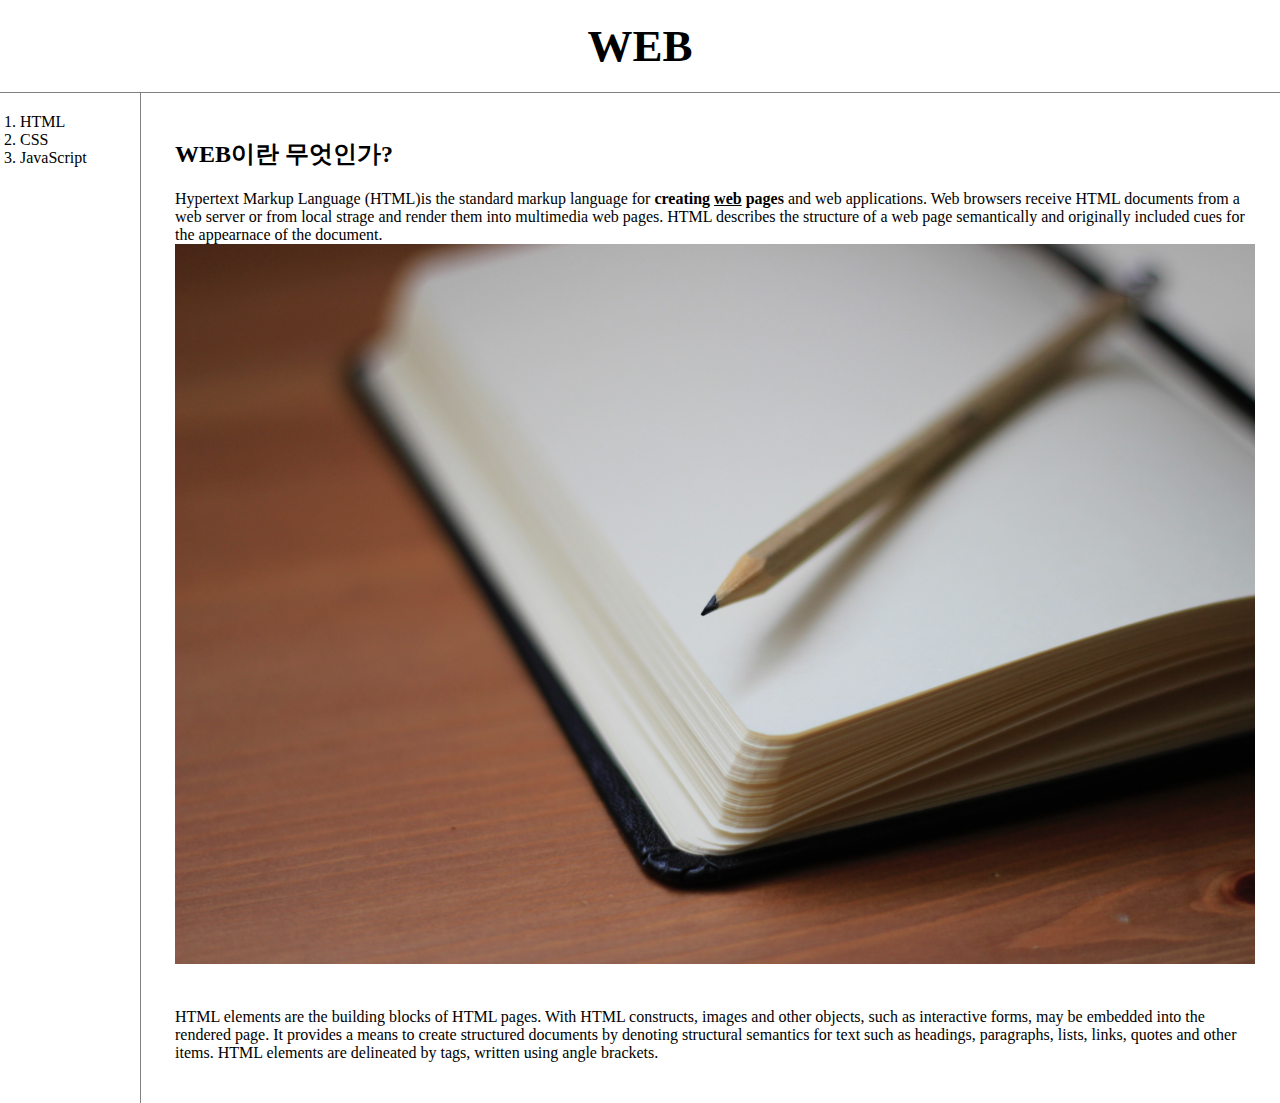
<file: index.html>
<!DOCTYPE HTML>
<html>
  <head>
    <title>WEB1 - Welcome</title>
    <meta charset="utf-8">
    <link rel="stylesheet" href="style.css">
  </head>
<body>
  <h1><a href="index.html"target="_blank">WEB</a></h1>
<div id="grid">
<ol>
  <li><a href="1.html" target="_blank">HTML</a></li>
  <li><a href="2.html" target="_blank">CSS</a></li>
  <li><a href="3.html" target="_blank">JavaScript</a></li>
</ol>
<div id="article">
<h2>WEB이란 무엇인가?</h2>
<p><a href="https://www.w3.org/TR/html5/" target="_blank" title="HTML5 specification">
Hypertext Markup Language (HTML)</a>is the standard markup language for <strong>creating <U>web</U> pages</strong> and web applications.
Web browsers receive HTML documents from a web server or from local strage and render them into multimedia web pages.
HTML describes the structure of a web page semantically and originally included cues for the
appearnace of the document.
<img src="coding.jpg" width="100%">
</p><p style="margin-top:40px;">HTML elements are the building blocks of HTML pages.
With HTML constructs, images and other objects, such as interactive forms, may be embedded into the rendered page.
It provides a means to create structured documents by denoting structural semantics for text such as headings, paragraphs, lists, links, quotes and other items.
HTML elements are delineated by tags, written using angle brackets.</p>
</div>
</div>
</body>
</html>
</file>
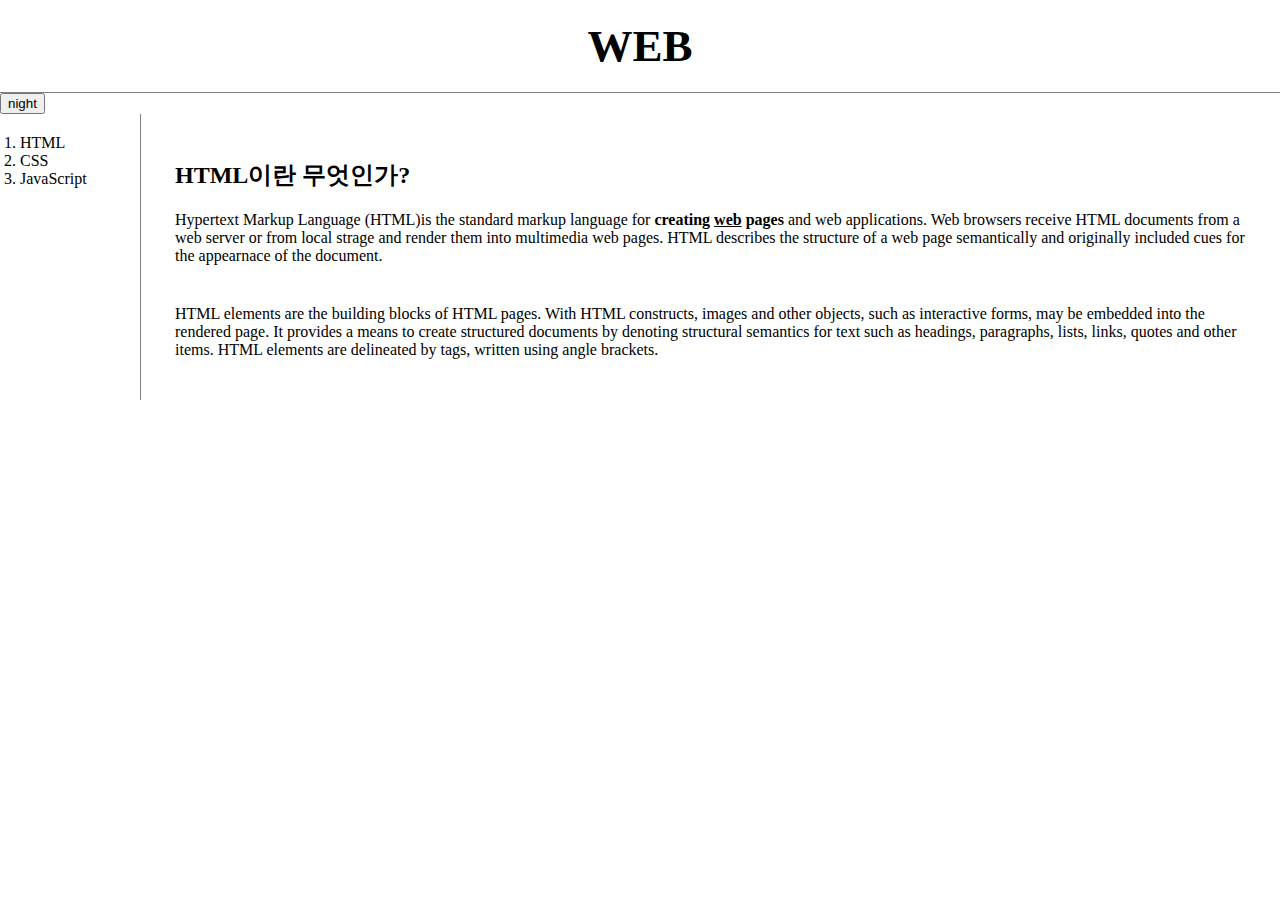
<file: 1.html>
<!DOCTYPE HTML>
<html>
  <head>
    <title>WEB1 - HTML</title>
    <meta charset="utf-8">
    <script src="https://github.com/cwj0321/WEB1/blob/main/jquery-3.6.0.min.js"></script>
    <script src="color.js"></script>
    <link rel="stylesheet" href="style.css">
  </head>
<body>
  <h1><a href="index.html" target="_blank">WEB</a></h1>
  <input type="button" value="night" onclick="nightDayHandler(this);">
<div id="grid">
<ol>
  <li><a href="1.html" target="_blank">HTML</a></li>
  <li><a href="2.html" target="_blank">CSS</a></li>
  <li><a href="3.html" target="_blank">JavaScript</a></li>
</ol>
<div id="article">
<h2>HTML이란 무엇인가?</h2>
<p><a href="https://www.w3.org/TR/html5/" target="_blank" title="HTML5 specification">
Hypertext Markup Language (HTML)</a>is the standard markup language for <strong>creating <U>web</U> pages</strong> and web applications.
Web browsers receive HTML documents from a web server or from local strage and render them into multimedia web pages.
HTML describes the structure of a web page semantically and originally included cues for the
appearnace of the document.
</p><p style="margin-top:40px;">HTML elements are the building blocks of HTML pages.
With HTML constructs, images and other objects, such as interactive forms, may be embedded into the rendered page.
It provides a means to create structured documents by denoting structural semantics for text such as headings, paragraphs, lists, links, quotes and other items.
HTML elements are delineated by tags, written using angle brackets.</p>
</div>
</div>
</body>
</html>
</file>
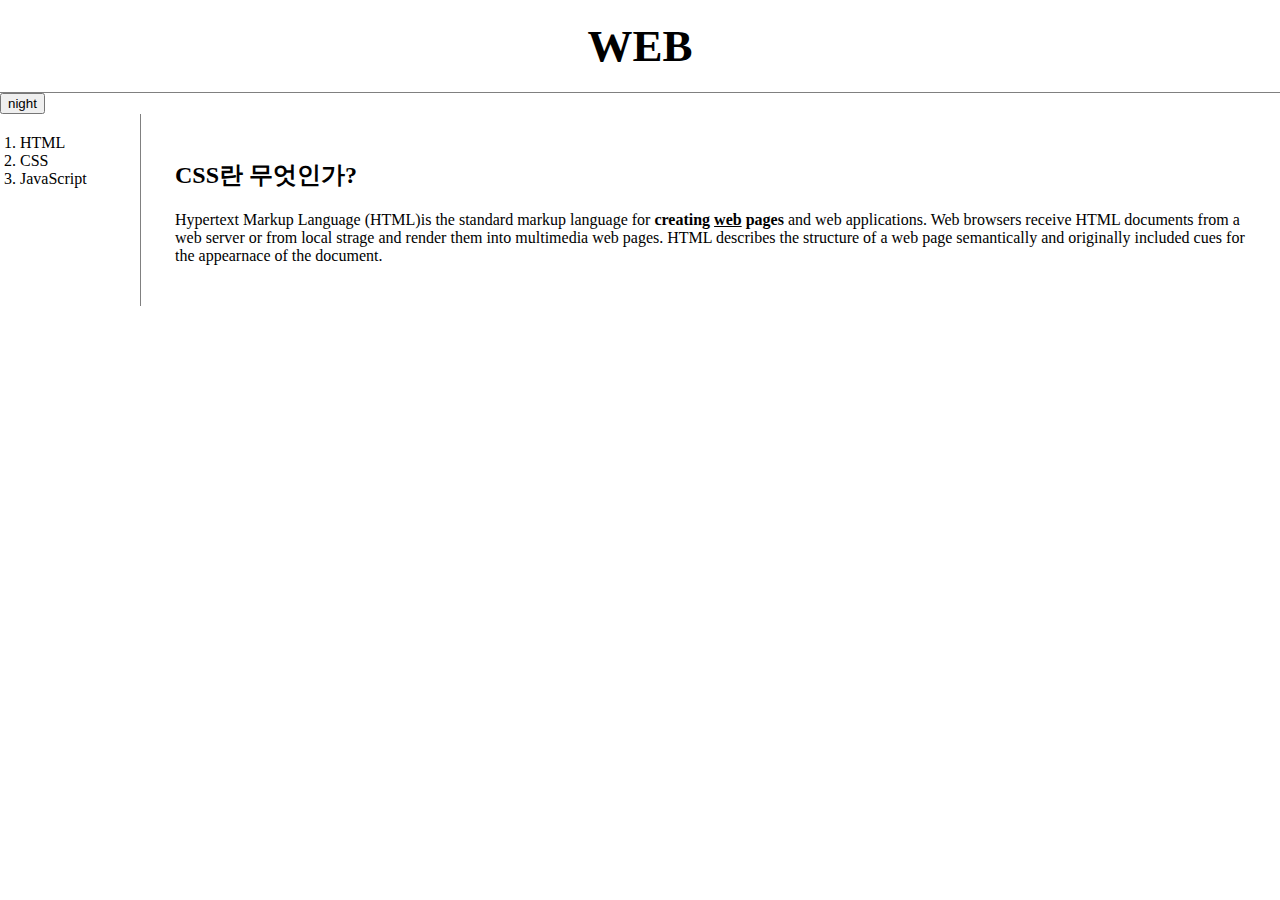
<file: 2.html>
<!DOCTYPE HTML>
<html>
  <head>
    <title>WEB1 - CSS</title>
    <meta charset="utf-8">
    <script src="jquery-3.6.0.min.js"></script>
    <script src="color.js"></script>
    <link rel="stylesheet" href="style.css">
  </head>
<body>
  <h1><a href="index.html" target="_blank">WEB</a></h1>
<input type="button" value="night" onclick="nightDayHandler(this);">
<div id="grid">
<ol>
  <li><a href="1.html" target="_blank">HTML</a></li>
  <li><a href="2.html" target="_blank">CSS</a></li>
  <li><a href="3.html" target="_blank">JavaScript</a></li>
</ol>
<div id="article">
<h2>CSS란 무엇인가?</h2>
<p><a href="https://www.w3.org/TR/html5/" target="_blank" title="HTML5 specification">
Hypertext Markup Language (HTML)</a>is the standard markup language for <strong>creating <U>web</U> pages</strong> and web applications.
Web browsers receive HTML documents from a web server or from local strage and render them into multimedia web pages.
HTML describes the structure of a web page semantically and originally included cues for the
appearnace of the document.
</div>
</div>
</body>
</html>
</file>
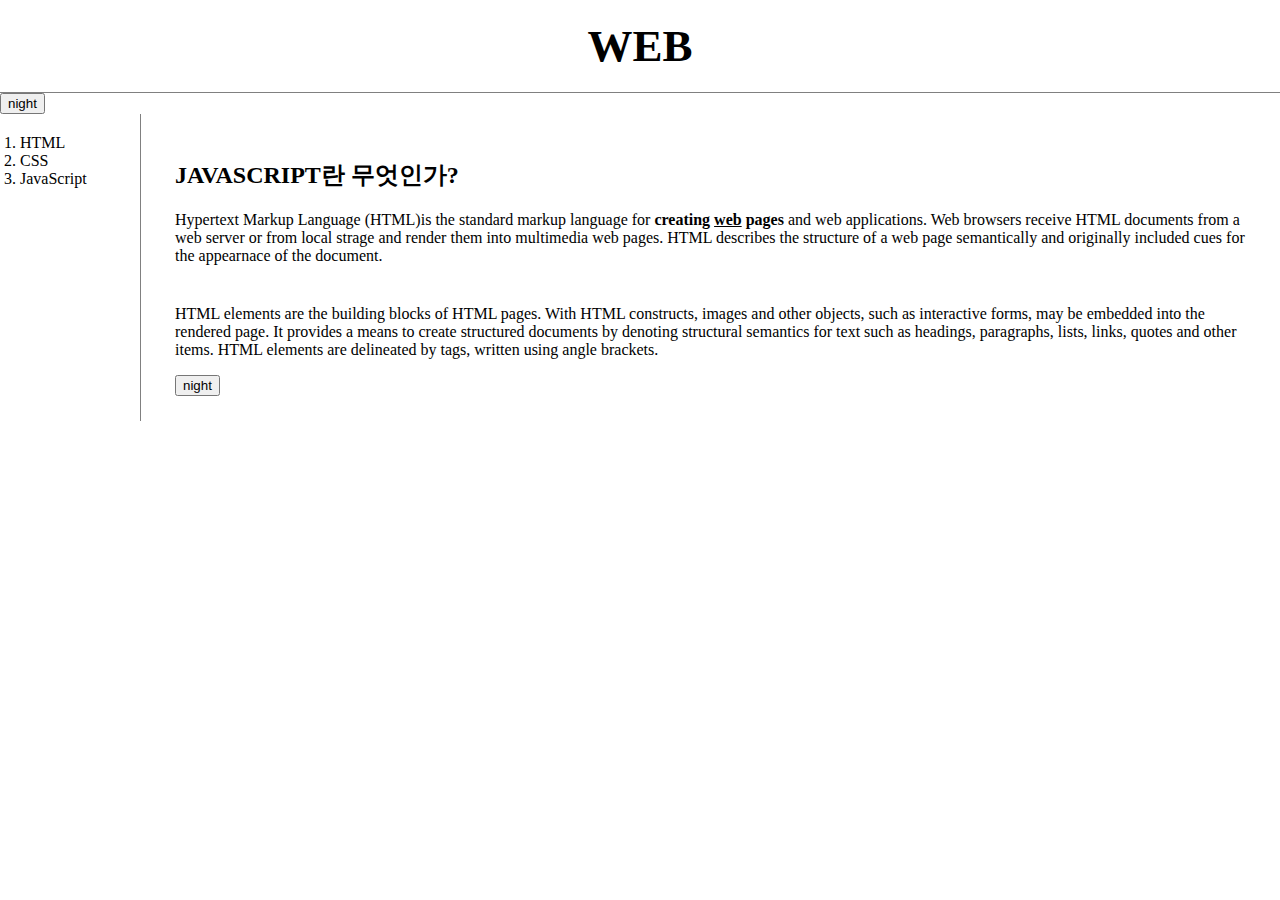
<file: 3.html>
<!DOCTYPE HTML>
<html>
  <head>
    <title>WEB1 - JAVASCRIPT</title>
    <meta charset="utf-8">
    <script src="https://github.com/cwj0321/WEB1/blob/main/jquery-3.6.0.min.js"></script>
    <script src="color.js"></script>
    <link rel="stylesheet" href="style.css">
  </head>
<body>
  <h1><a href="index.html" target="_blank">WEB</a></h1>
  <input type="button" value="night" onclick="nightDayHandler(this);">
<div id="grid">
<ol>
  <li><a href="1.html" target="_blank">HTML</a></li>
  <li><a href="2.html" target="_blank">CSS</a></li>
  <li><a href="3.html" target="_blank">JavaScript</a></li>
</ol>
<div id="article">
<h2>JAVASCRIPT란 무엇인가?</h2>
<p><a href="https://www.w3.org/TR/html5/" target="_blank" title="HTML5 specification">
Hypertext Markup Language (HTML)</a>is the standard markup language for <strong>creating <U>web</U> pages</strong> and web applications.
Web browsers receive HTML documents from a web server or from local strage and render them into multimedia web pages.
HTML describes the structure of a web page semantically and originally included cues for the
appearnace of the document.
</p><p style="margin-top:40px;">HTML elements are the building blocks of HTML pages.
With HTML constructs, images and other objects, such as interactive forms, may be embedded into the rendered page.
It provides a means to create structured documents by denoting structural semantics for text such as headings, paragraphs, lists, links, quotes and other items.
HTML elements are delineated by tags, written using angle brackets.</p>
<input type="button" value="night" onclick="nightDayHandler(this);">
</div>
</div>
</body>
</html>
</file>
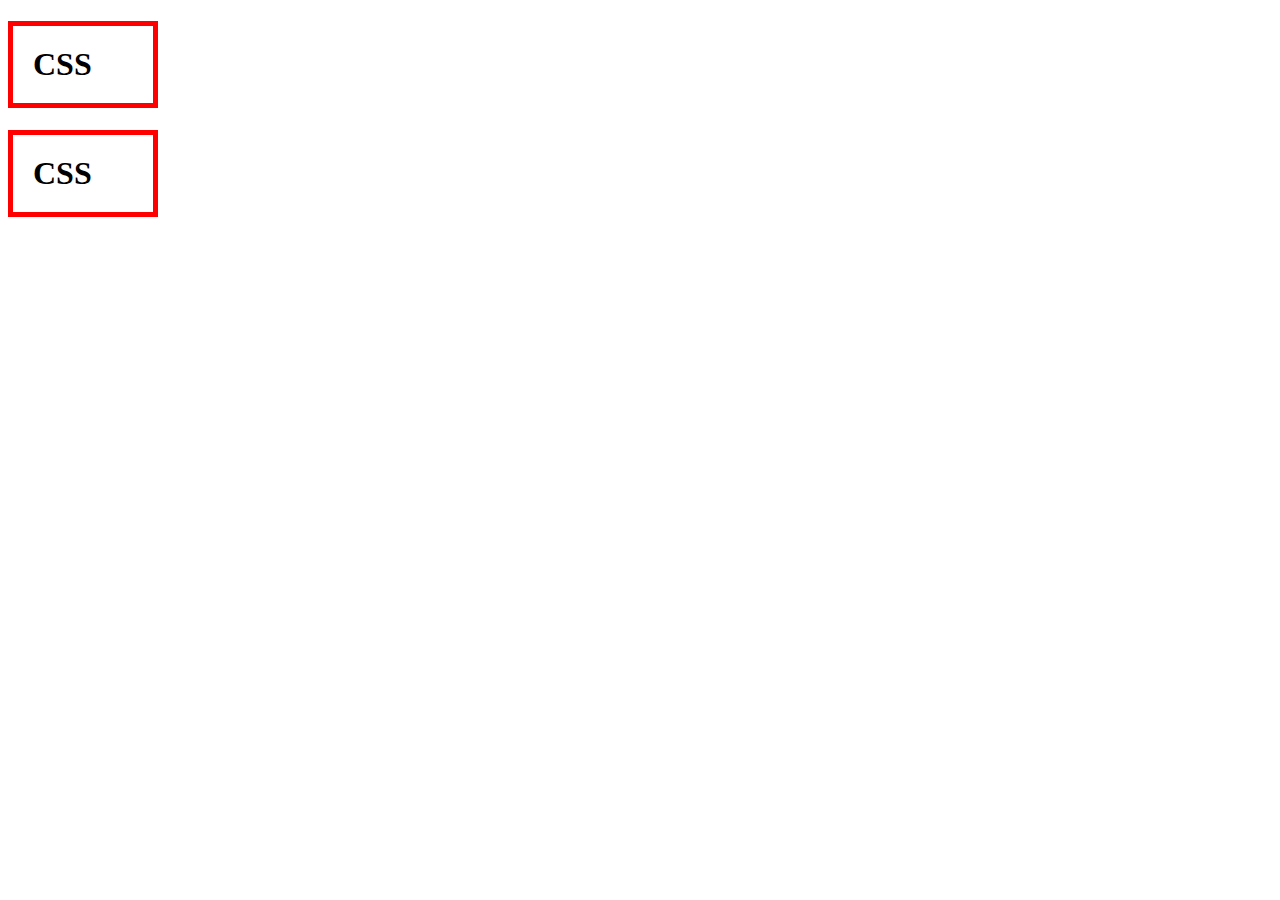
<file: box.html>
<!DOCTYPE html>
<html>
  <head>
    <meta charset="utf-8">
    <title></title>
    <style>
      h1{
        border: 5px solid red;
        padding: 20px;
        margin: 20;
        width: 100px;
        }
      </style>
  </head>
  <body>
    <h1>CSS</h1>
    <h1>CSS</h1>
  </body>
</html>
</file>
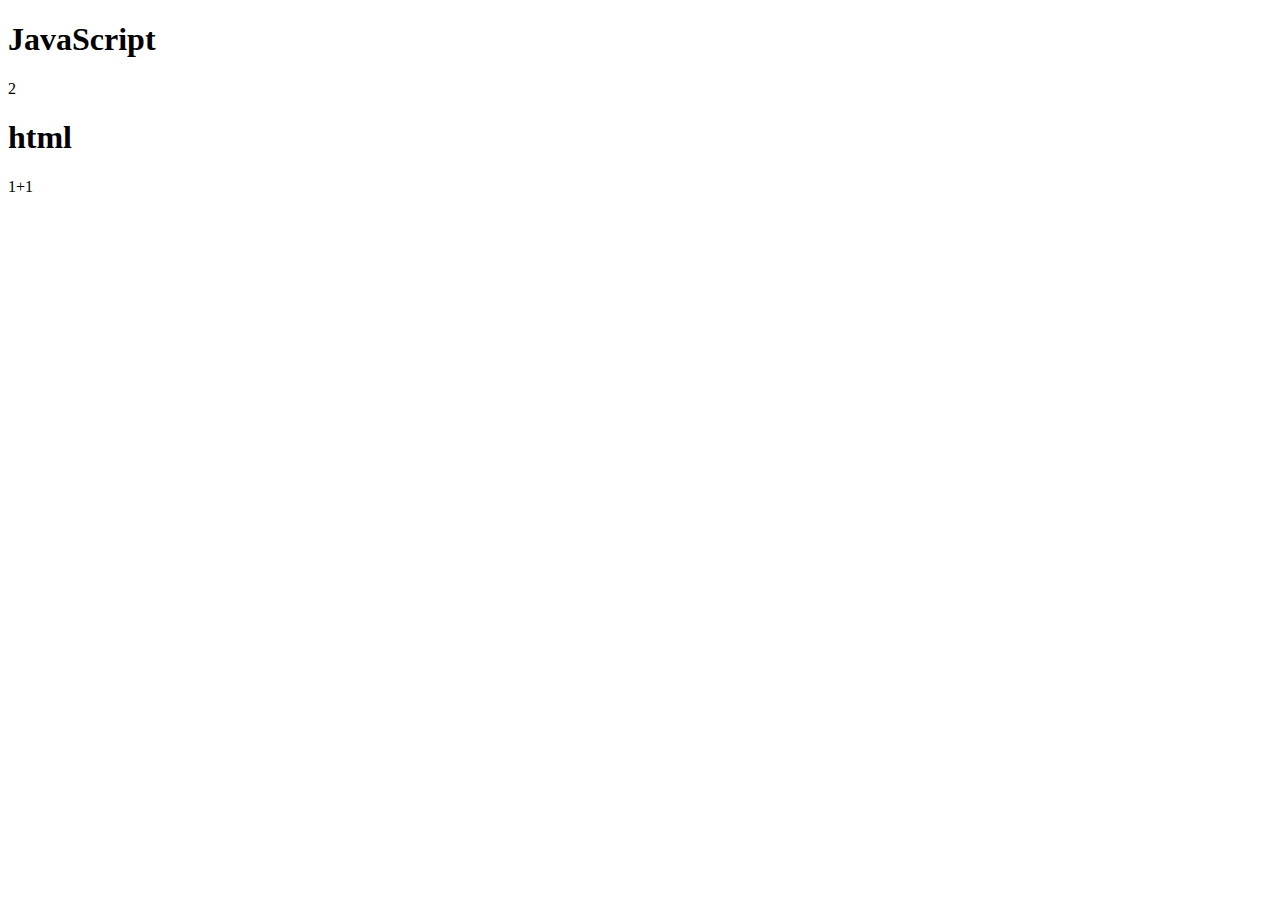
<file: ex1.html>
<!DOCTYPE html>
<html>
  <head>
    <meta charset="utf-8">
    <title></title>
  </head>
  <body>
    <h1>JavaScript</h1>
    <script>
      document.write(1+1);
    </script>
    <h1>html</h1>
    1+1
  </body>
</html>
</file>
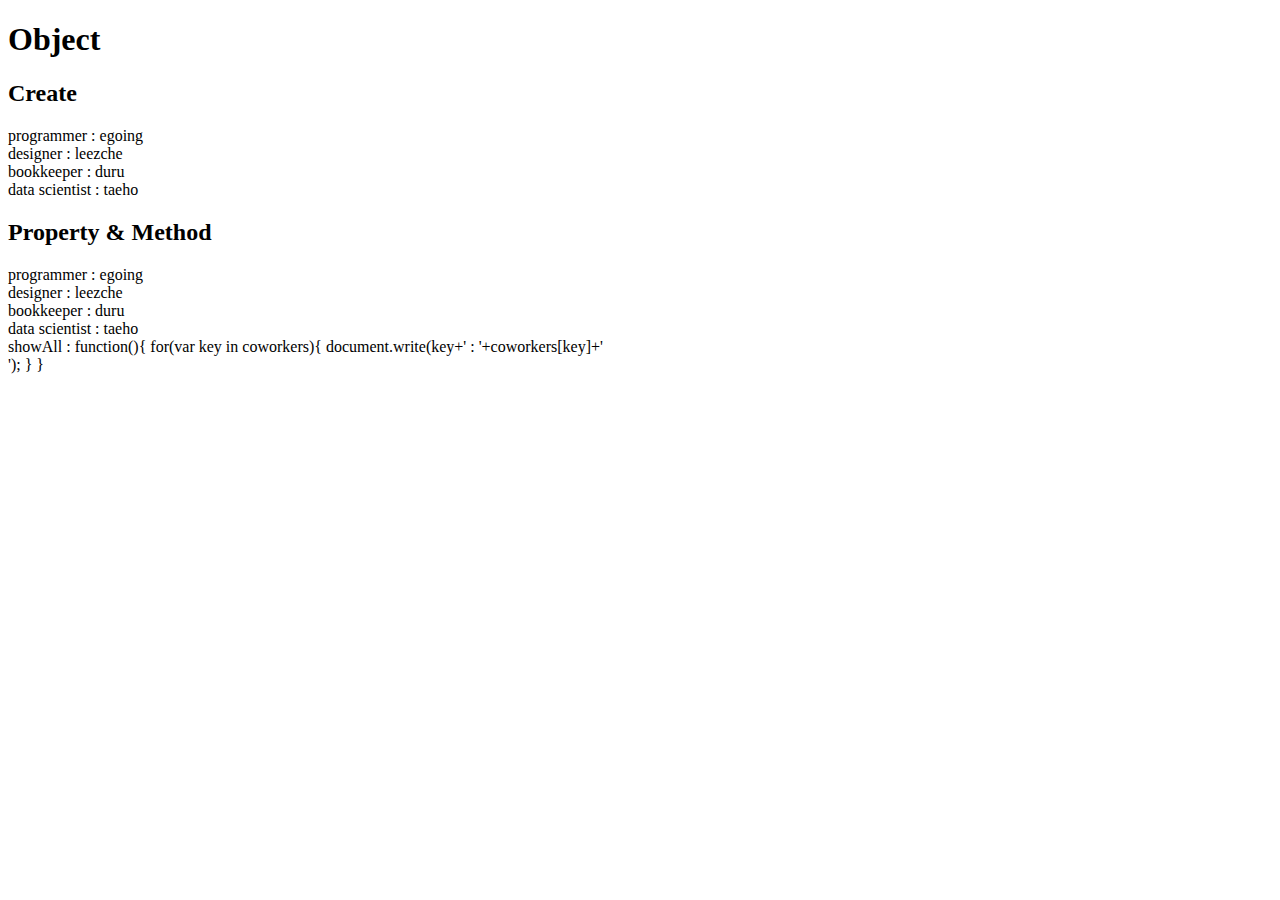
<file: ex10.html>
<!DOCTYPE html>
<html>
  <head>
    <meta charset="utf-8">
    <title>WEB1 - JavaScript</title>
  </head>
  <body>
    <h1>Object</h1>
    <h2>Create</h2>
    <script>
      var coworkers={
        "programmer":"egoing",
      "designer":"leezche"}
      document.write("programmer : "+coworkers.programmer+"<br>");
      document.write("designer : "+coworkers.designer+"<br>");
      coworkers.bookkeeper = "duru";
      document.write("bookkeeper : "+coworkers.bookkeeper+"<br>");
      coworkers["data scientist"]="taeho";
      document.write("data scientist : "+coworkers["data scientist"]+"<br>");
    </script>
<h2>Property & Method</h2>
<script>
  coworkers.showAll = function(){
    for(var key in coworkers){
      document.write(key+' : '+coworkers[key]+'<br>');
  }
  }
  coworkers.showAll();
</script>
  </body>
</html>
</file>
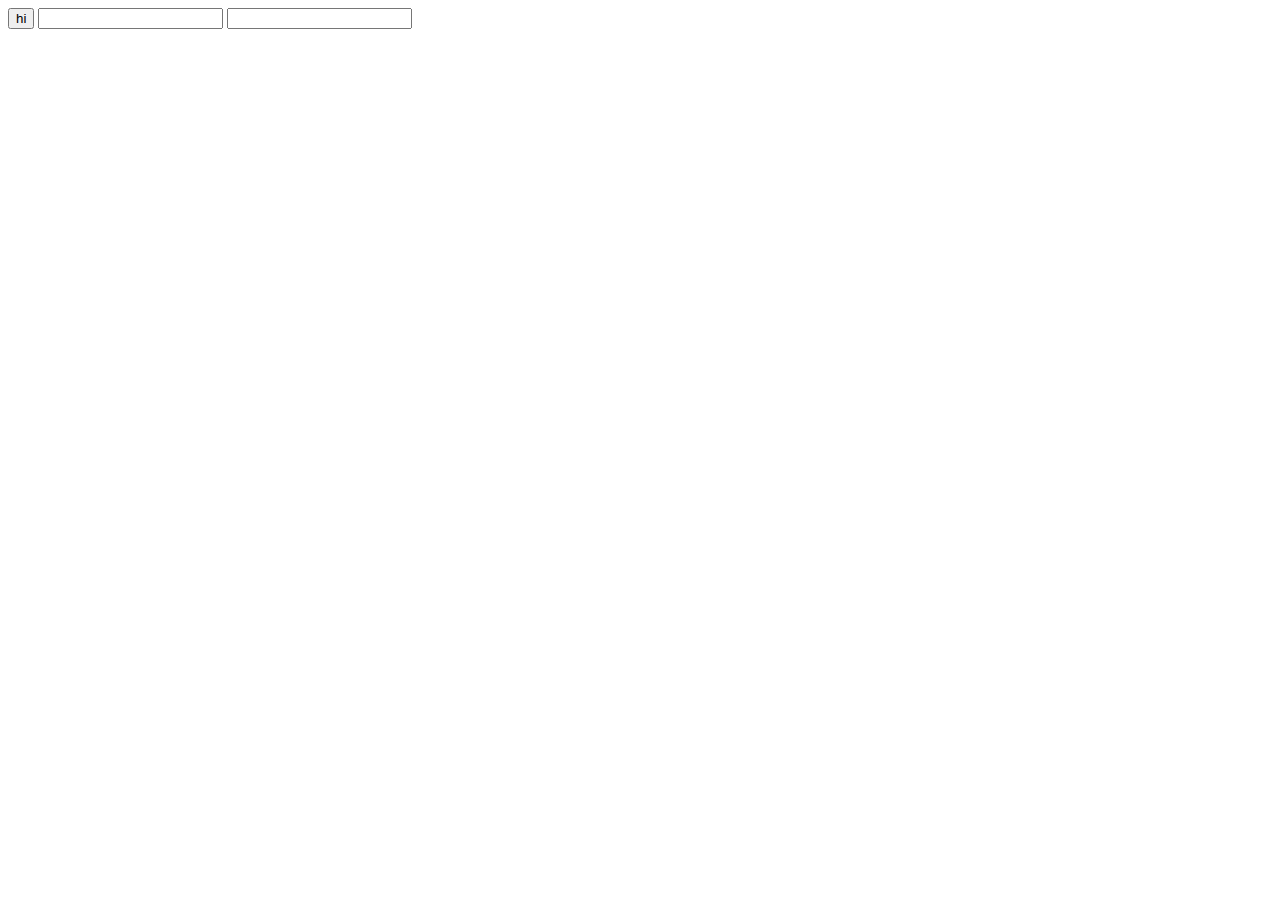
<file: ex2.html>
<!DOCTYPE html>
<html>
  <head>
    <meta charset="utf-8">
    <title></title>
  </head>
  <body>
    <input type="button" value="hi" onclick="alert('hi')">
    <input type="text" onchange="alert('changed')"/>
    <input type="text" onkeydown="alert('key down!')"/>
  </body>
</html>
</file>
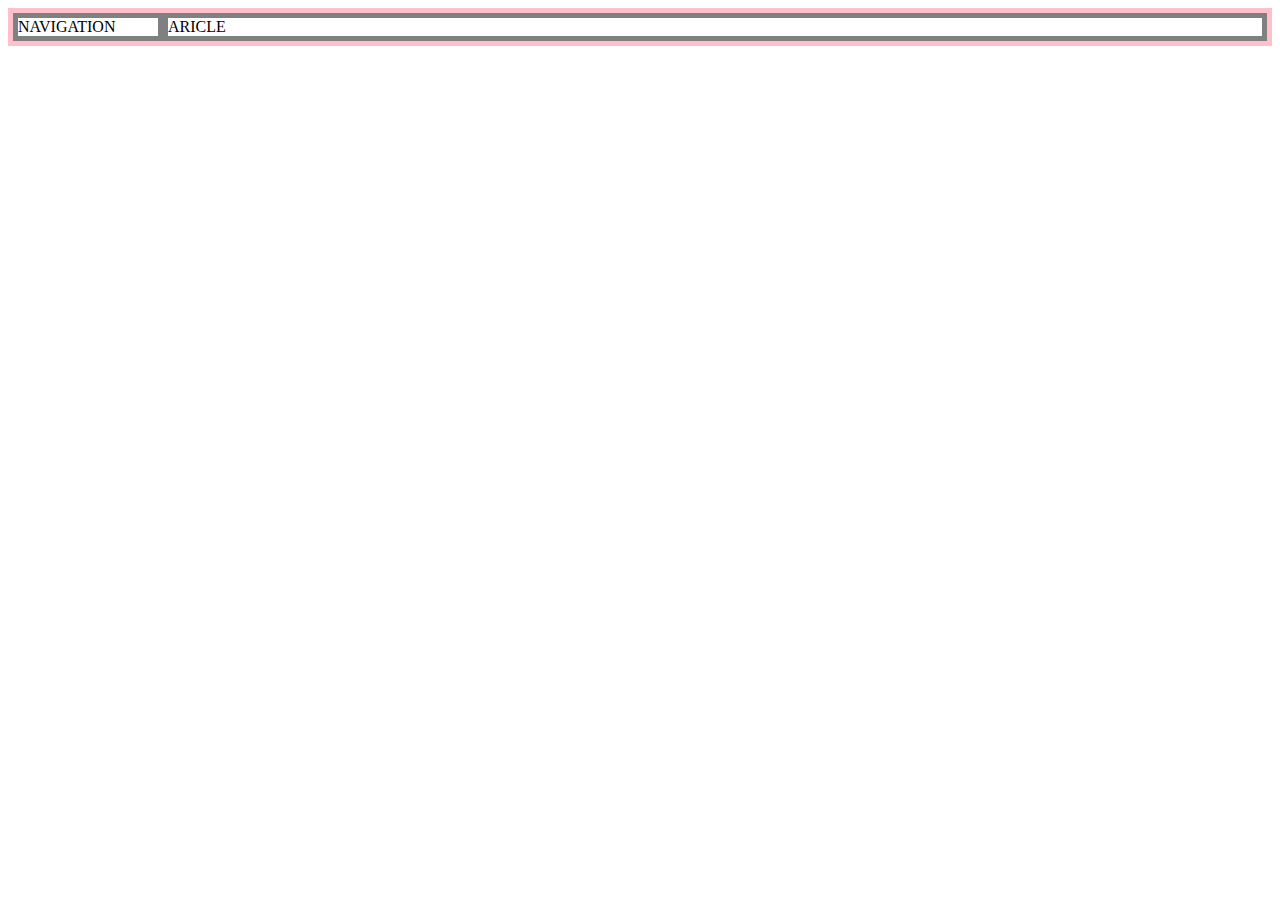
<file: grid.html>
<!DOCTYPE html>
<html>
  <head>
    <meta charset="utf-8">
    <title></title>
    <style>
      #grid{
        border: 5px solid pink;
        display: grid;
        grid-template-columns: 150px 1fr;
      }
      div {
        border: 5px solid gray;
      }
      </style>
  </head>
  <body>
    <div id="grid">
      <div>NAVIGATION</div>
      <div>ARICLE</div>
    </div>
  </body>
</html>
</file>
<file: style.css>
body{
  margin : 0px;
}
a
{
  color:black;
  text-decoration: none;
}
h1{
  font-size: 45px;
  text-align: center;
  border-bottom: 1px solid gray;
  margin: 0px;
  padding: 20px;
}
#grid ol{
  border-right: 1px solid gray;
  width: 100px;
  margin: 0px;
  padding: 20px;
}
#grid{
  display: grid;
  grid-template-columns: 150px 1fr;
}
#article{
  padding: 25px;
}
@media (max-width:800px) {
  #grid{
    display: block;
  }
  #grid ol{
    border-right:none;
    }
    h1{
      border-bottom:none;
    }
}
</file>
